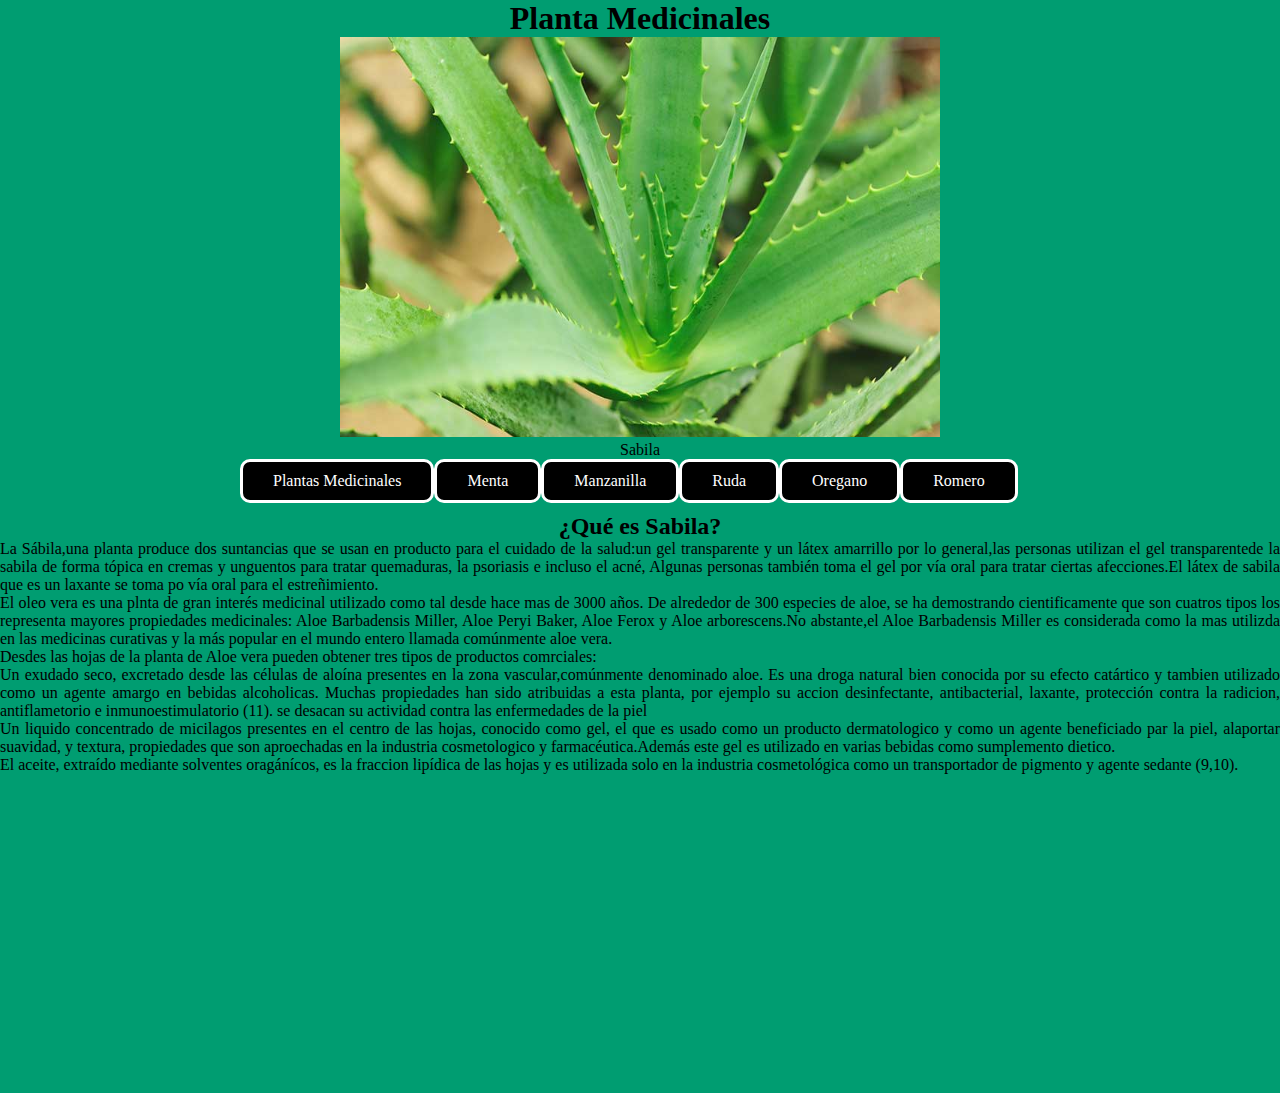
<file: index.html>
<!doctype html>
<html>
	<head>
		<meta charset="utf-8">
		<title>Planta Medicinales</title>
		<link href="sitio web.css"rel="stylesheet" type="text/css"/>
	</head>
	<heander>

		<center><h1>Planta Medicinales</h1></center>

	<figure>

		<center><img src="Imagenes\Sabila.png" alt="Sabila" width="600" height="400">
		<figcaption>Sabila</figcaption></center>
	</figure>
	<div id="header">
		<ul class="nav">

			<li><a href="index.html">Plantas Medicinales</a></li>
			<li><a href="Menta.html">Menta</a></li>
			<li><a href="Manzanilla.html">Manzanilla</a></li>
			<li><a href="Ruda.html">Ruda</a></li>
			<li><a href="Oregano.html">Oregano</a></li>
			<li><a href="Romero.html">Romero</a></li>
		</ul>
	</div><br/><br/><br/>

	<section>
	<table>


	<center><h2>¿Qu&eacute es Sabila?</h2></center>
		<p>La S&aacutebila,una planta produce dos suntancias que se usan en producto
		 para el cuidado de la salud:un gel transparente y un l&aacutetex amarrillo por lo general,las personas
		utilizan el gel transparentede la sabila de forma t&oacutepica en cremas y unguentos para tratar quemaduras,
		la psoriasis e incluso el acn&eacute, Algunas personas tambi&eacuten toma el gel por v&iacutea oral para tratar
		ciertas afecciones.El l&aacutetex de sabila que es un laxante se toma po v&iacutea oral para el estreñimiento.</p>

		<p>El oleo vera es una plnta de gran inter&eacutes medicinal utilizado como tal desde hace mas de 3000 años.
		De alrededor de 300 especies de aloe, se ha demostrando cientificamente que son cuatros tipos los representa mayores
		propiedades medicinales: Aloe Barbadensis Miller, Aloe Peryi Baker, Aloe Ferox y Aloe arborescens.No abstante,el
		Aloe Barbadensis Miller es considerada como la mas utilizda en las medicinas curativas y la m&aacutes
		popular en el mundo entero llamada com&uacutenmente aloe vera.</p>

		<p>Desdes las hojas de la planta de Aloe vera pueden obtener tres tipos de productos comrciales:</p>

		<p> Un exudado seco, excretado desde las c&eacutelulas de alo&iacutena presentes en la zona vascular,com&uacutenmente 
 		denominado aloe. Es una droga natural bien conocida por su efecto cat&aacutertico y tambien utilizado como
		un agente amargo en bebidas alcoholicas. Muchas propiedades han sido atribuidas a esta planta, por ejemplo
		su accion desinfectante, antibacterial, laxante, protecci&oacuten contra la radicion, antiflametorio e 
		inmunoestimulatorio (11). se desacan su actividad contra las enfermedades de la piel</p>

		<p>Un liquido concentrado de micilagos presentes en el centro de las hojas, conocido como gel, el que
		es usado como un producto dermatologico y como un agente beneficiado par la piel, alaportar suavidad,
		y textura, propiedades que son aproechadas en la industria cosmetologico y farmac&eacuteutica.Adem&aacutes
		este gel es utilizado en varias bebidas como sumplemento dietico.</p>
		<p>El aceite, extra&iacutedo mediante solventes orag&aacuten&iacutecos, es la fraccion lip&iacutedica de
		las hojas y es utilizada solo en la industria cosmetol&oacutegica como un transportador de pigmento y 
		agente sedante (9,10).


		<center><iframe width="560" height="315" src="https://www.youtube.com/embed/pL9K173yvoc?si=ZuLUBkq4CEwRB_j3" 
		title="YouTube video player" frameborder="0" allow="accelerometer; autoplay; clipboard-write; encrypted-media; 
		gyroscope; picture-in-picture; web-share" referrerpolicy="strict-origin-when-cross-origin" allowfullscreen></iframe></center>

	
	</body>
</html>
</file>
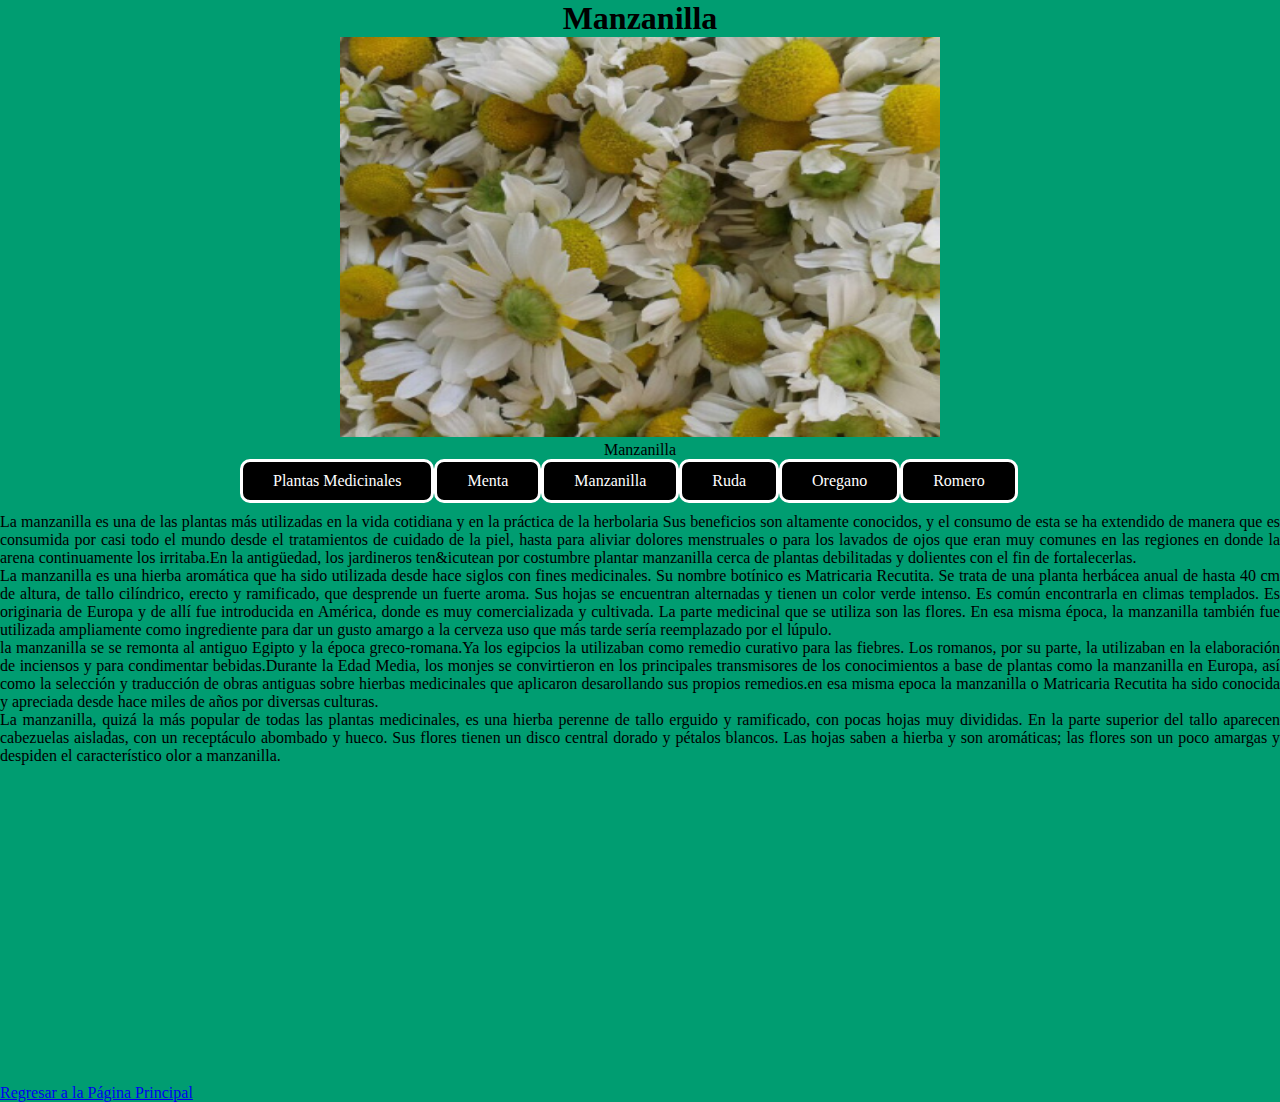
<file: Manzanilla.html>
<!doctype html>
<html>

	<head>
		<meta charset="utf-8">
		<title>Manzanilla</title>
		<link href="sitio web.css"rel="stylesheet" type="text/css"/>
	</head>
	<body>

		<center><h1>Manzanilla</h1></center>

	<figure>
		<center><img src="Imagenes\Manzanilla.png" alt="Manzanilla" width="600" height="400">
		<figcaption>Manzanilla</figcaption></center>
					
		
	</figure>
	<div id="header">
		<ul class="nav">

			<li><a href="index.html">Plantas Medicinales</a></li>
			<li><a href="Menta.html">Menta</a></li>
			<li><a href=" Manzanilla.html">Manzanilla</a></li>
			<li><a href="Ruda.html">Ruda</a></li>
			<li><a href="Oregano.html">Oregano</a></li>
			<li><a href="Romero.html">Romero</a></li>
		</ul>
	</div><br/><br/><br/>
	
		<p>La manzanilla es una de las plantas más utilizadas en la vida cotidiana y en la pr&aacutectica de la herbolaria
		Sus beneficios son altamente conocidos, y el consumo de esta se ha extendido de manera que es consumida por
		casi todo el mundo desde el tratamientos de cuidado de la piel, hasta para aliviar dolores menstruales o para los
		lavados de ojos que eran muy comunes en las regiones en donde la arena continuamente los irritaba.En la antigüedad, 
		los jardineros ten&icutean por costumbre plantar manzanilla cerca de plantas debilitadas y dolientes con el fin de fortalecerlas.</p>

		
		<p>La manzanilla es una hierba arom&aacutetica que ha sido utilizada desde hace siglos con fines medicinales. Su nombre bot&iacutenico 
		es Matricaria Recutita. Se trata de una planta herb&aacutecea anual de hasta 40 cm de altura, de tallo cilíndrico, erecto y ramificado, 
		que desprende un fuerte aroma. Sus hojas se encuentran alternadas y tienen un color verde intenso. Es com&uacuten encontrarla en climas templados.
	 	Es originaria de Europa y de all&iacute fue introducida en Am&eacuterica, donde es muy comercializada y cultivada. La parte medicinal que se utiliza 
		son las flores. En esa misma época, la manzanilla también fue utilizada ampliamente como ingrediente para dar un gusto amargo a la cerveza
		uso que más tarde sería reemplazado por el lúpulo.</p>

		<p>la manzanilla se se remonta al antiguo Egipto y la &eacutepoca greco-romana.Ya los egipcios la utilizaban como remedio curativo para las fiebres. 
		Los romanos, por su parte, la utilizaban en la elaboración de inciensos y para condimentar bebidas.Durante la Edad Media, los monjes se
 		convirtieron en los principales transmisores de los conocimientos a base de plantas como la manzanilla en Europa,  as&iacute como la 
		selecci&oacuten y traducci&oacuten de obras antiguas sobre hierbas medicinales que aplicaron desarollando sus propios remedios.en esa misma epoca
		la manzanilla o Matricaria Recutita ha sido conocida y apreciada desde hace miles de años por diversas culturas.</p>


		<p>La manzanilla, quiz&aacute la m&aacutes popular de todas las plantas medicinales, es una hierba perenne de tallo
		erguido y ramificado, con pocas hojas muy divididas. En la parte superior del tallo aparecen cabezuelas
		aisladas, con un recept&aacuteculo abombado y hueco. Sus flores tienen un disco central dorado y p&eacutetalos
		blancos. Las hojas saben a hierba y son arom&aacuteticas; las flores son un poco amargas y despiden el
		caracter&iacutestico olor a manzanilla.</p>


		<center><iframe width="560" height="315" src="https://www.youtube.com/embed/0VCuEi_fUD8?si=fzLtRy7HGHB7pV_1" title="YouTube video player" 
		frameborder="0" allow="accelerometer; autoplay; clipboard-write; encrypted-media; gyroscope; picture-in-picture; web-share" 
		referrerpolicy="strict-origin-when-cross-origin" allowfullscreen></iframe></center>


		<p><a href="Index.html">Regresar a la P&aacutegina Principal</a></p>

		
		 
	</body>
</html>
</file>
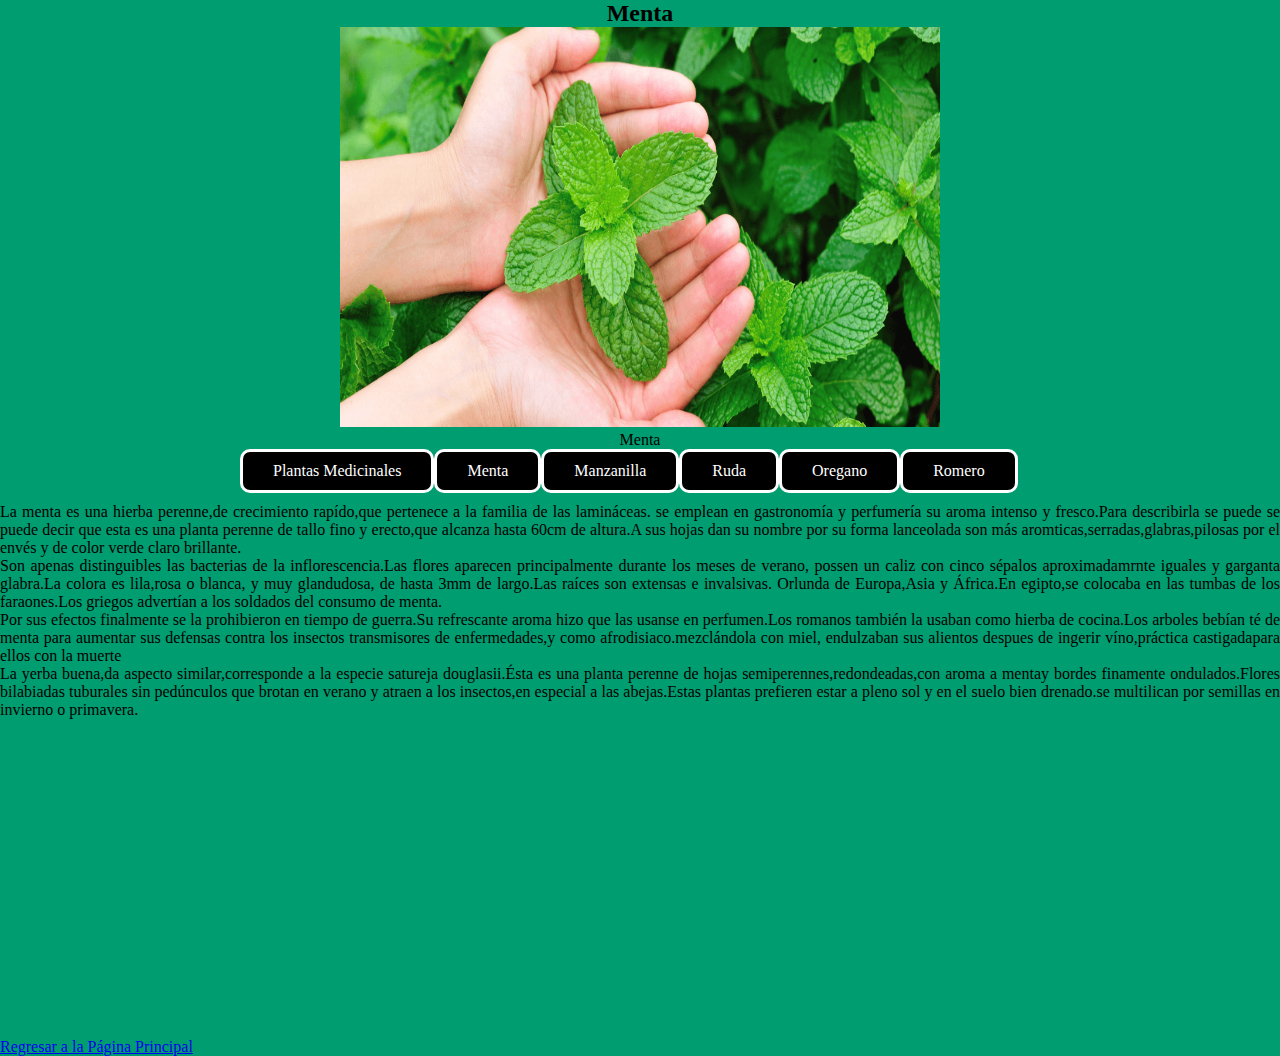
<file: Menta.html>
<!doctype html>
<html>

	<head>
		<meta charset="UTF-8">
		<title>Menta</title>
		<link href="sitio web.css"rel="stylesheet" type="text/css"/>

	</head>
	<body>
		<center><h2>Menta</h2></center>

		<figure>
			
		<center><img src="Imagenes\Menta.png" alt="Menta" width="600" height="400">
		<figcaption>Menta</figcaption></center>
						
		</figure>
		<div id="header">
			<ul class="nav">

				<li><a href="index.html">Plantas Medicinales</a></li>
				<li><a href="Menta.html">Menta</a></li>
				<li><a href=" Manzanilla.html">Manzanilla</a></li>
				<li><a href="Ruda.html">Ruda</a></li>
				<li><a href="Oregano.html">Oregano</a></li>
				<li><a href="Romero.html">Romero</a></li>
			</ul>
		</div><br/><br/><br/>
		
		<p>La menta es una hierba perenne,de crecimiento rap&iacutedo,que pertenece a la familia
		de las lamin&aacuteceas. se emplean en gastronom&iacutea y perfumer&iacutea su aroma intenso
		y fresco.Para describirla se puede se puede decir que esta es una planta perenne de tallo
		fino y erecto,que alcanza hasta 60cm de altura.A sus hojas dan su nombre por su forma
		lanceolada son m&aacutes aromticas,serradas,glabras,pilosas por el env&eacutes y de color
		verde claro brillante.</p>

		<p>Son apenas distinguibles las bacterias de la inflorescencia.Las flores aparecen principalmente
		durante los meses de verano, possen un caliz con cinco s&eacutepalos aproximadamrnte iguales
		y garganta glabra.La colora es lila,rosa o blanca, y muy glandudosa, de hasta 3mm de largo.Las
		ra&iacuteces son extensas e invalsivas. Orlunda de Europa,Asia y &Aacutefrica.En egipto,se 
		colocaba en las tumbas de los faraones.Los griegos advert&iacutean a los soldados del consumo
		de menta.</p>

		<p>Por sus efectos finalmente se la prohibieron en tiempo de guerra.Su refrescante aroma
		hizo que las usanse en perfumen.Los romanos tambi&eacuten la usaban como hierba de 
		cocina.Los arboles beb&iacutean t&eacute de menta para aumentar sus defensas contra los 
		insectos transmisores de enfermedades,y como afrodisiaco.mezcl&aacutendola con miel,
		endulzaban sus alientos despues de ingerir v&iacuteno,pr&aacutectica castigadapara ellos con la muerte</p>

		<p>La yerba buena,da aspecto similar,corresponde a la especie satureja douglasii.&Eacutesta es una planta
		perenne de hojas semiperennes,redondeadas,con aroma a mentay bordes finamente ondulados.Flores
		bilabiadas tuburales sin ped&uacutenculos que brotan en verano y atraen a los insectos,en especial a las 
		abejas.Estas plantas prefieren estar a pleno sol y en el suelo bien drenado.se multilican por semillas en
		invierno o primavera.</p>



		<center><iframe width="560" height="315" src="https://www.youtube.com/embed/UQG3lpZwGv0?si=0_TFgVc4KexH8kMZ" 
		title="YouTube video player" frameborder="0" allow="accelerometer; autoplay; clipboard-write; encrypted-media;
		gyroscope; picture-in-picture; web-share" referrerpolicy="strict-origin-when-cross-origin" allowfullscreen></iframe></center>

		
		<p><a href="Plantas Medicinales.html">Regresar a la P&aacutegina Principal</a></p>
		 
	</body>
</html>
</file>
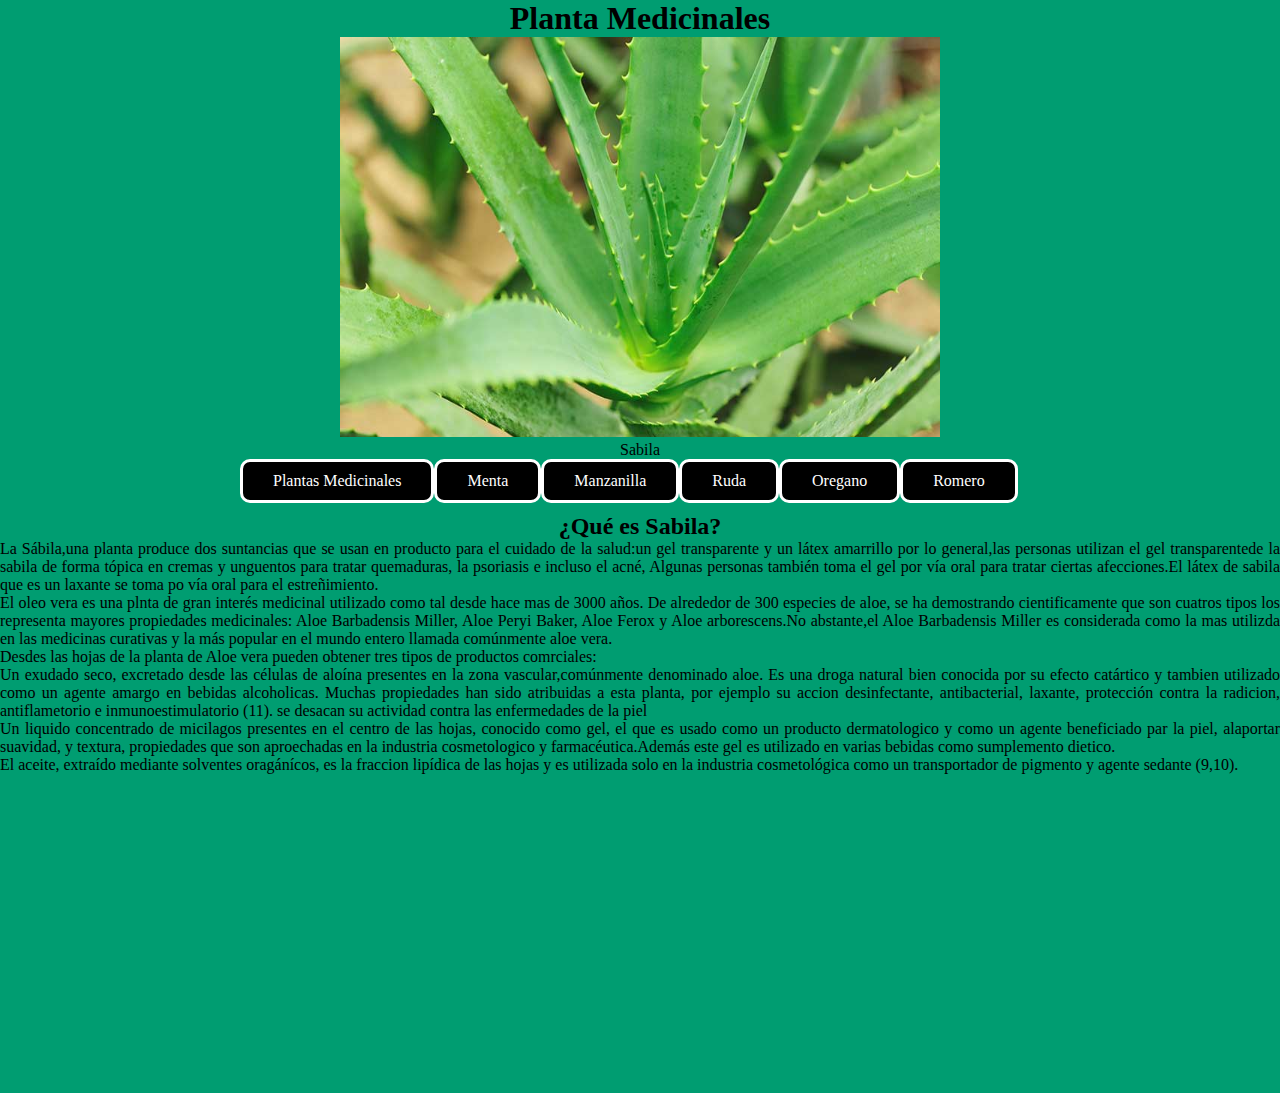
<file: Plantas Medicinales.html>
<!doctype html>
<html>
	<head>
		<meta charset="utf-8">
		<title>Planta Medicinales</title>
		<link href="sitio web.css"rel="stylesheet" type="text/css"/>
	</head>
	<heander>

		<center><h1>Planta Medicinales</h1></center>

	<figure>

		<center><img src="Imagenes\Sabila.png" alt="Sabila" width="600" height="400">
		<figcaption>Sabila</figcaption></center>
	</figure>
	<div id="header">
		<ul class="nav">
		
			<li><a href="index.html">Plantas Medicinales</a></li>
			<li><a href="Menta.html">Menta</a></li>
			<li><a href="Manzanilla.html">Manzanilla</a></li>
			<li><a href="Ruda.html">Ruda</a></li>
			<li><a href="Oregano.html">Oregano</a></li>
			<li><a href="Romero.html">Romero</a></li>
		</ul>
	</div><br/><br/><br/>

	<section>
	<table>


	<center><h2>¿Qu&eacute es Sabila?</h2></center>
		<p>La S&aacutebila,una planta produce dos suntancias que se usan en producto
		 para el cuidado de la salud:un gel transparente y un l&aacutetex amarrillo por lo general,las personas
		utilizan el gel transparentede la sabila de forma t&oacutepica en cremas y unguentos para tratar quemaduras,
		la psoriasis e incluso el acn&eacute, Algunas personas tambi&eacuten toma el gel por v&iacutea oral para tratar
		ciertas afecciones.El l&aacutetex de sabila que es un laxante se toma po v&iacutea oral para el estreñimiento.</p>

		<p>El oleo vera es una plnta de gran inter&eacutes medicinal utilizado como tal desde hace mas de 3000 años.
		De alrededor de 300 especies de aloe, se ha demostrando cientificamente que son cuatros tipos los representa mayores
		propiedades medicinales: Aloe Barbadensis Miller, Aloe Peryi Baker, Aloe Ferox y Aloe arborescens.No abstante,el
		Aloe Barbadensis Miller es considerada como la mas utilizda en las medicinas curativas y la m&aacutes
		popular en el mundo entero llamada com&uacutenmente aloe vera.</p>

		<p>Desdes las hojas de la planta de Aloe vera pueden obtener tres tipos de productos comrciales:</p>

		<p> Un exudado seco, excretado desde las c&eacutelulas de alo&iacutena presentes en la zona vascular,com&uacutenmente 
 		denominado aloe. Es una droga natural bien conocida por su efecto cat&aacutertico y tambien utilizado como
		un agente amargo en bebidas alcoholicas. Muchas propiedades han sido atribuidas a esta planta, por ejemplo
		su accion desinfectante, antibacterial, laxante, protecci&oacuten contra la radicion, antiflametorio e 
		inmunoestimulatorio (11). se desacan su actividad contra las enfermedades de la piel</p>

		<p>Un liquido concentrado de micilagos presentes en el centro de las hojas, conocido como gel, el que
		es usado como un producto dermatologico y como un agente beneficiado par la piel, alaportar suavidad,
		y textura, propiedades que son aproechadas en la industria cosmetologico y farmac&eacuteutica.Adem&aacutes
		este gel es utilizado en varias bebidas como sumplemento dietico.</p>
		<p>El aceite, extra&iacutedo mediante solventes orag&aacuten&iacutecos, es la fraccion lip&iacutedica de
		las hojas y es utilizada solo en la industria cosmetol&oacutegica como un transportador de pigmento y 
		agente sedante (9,10).


		<center><iframe width="560" height="315" src="https://www.youtube.com/embed/bZFxOL7M0rE?si=Tx7ve0pg6PU61Kir"
 		title="YouTube video player" frameborder="0" allow="accelerometer; autoplay; clipboard-write; encrypted-media; gyroscope; picture-in-picture;
 		web-share" referrerpolicy="strict-origin-when-cross-origin" allowfullscreen></iframe></center>

	
	</body>
</html>
</file>
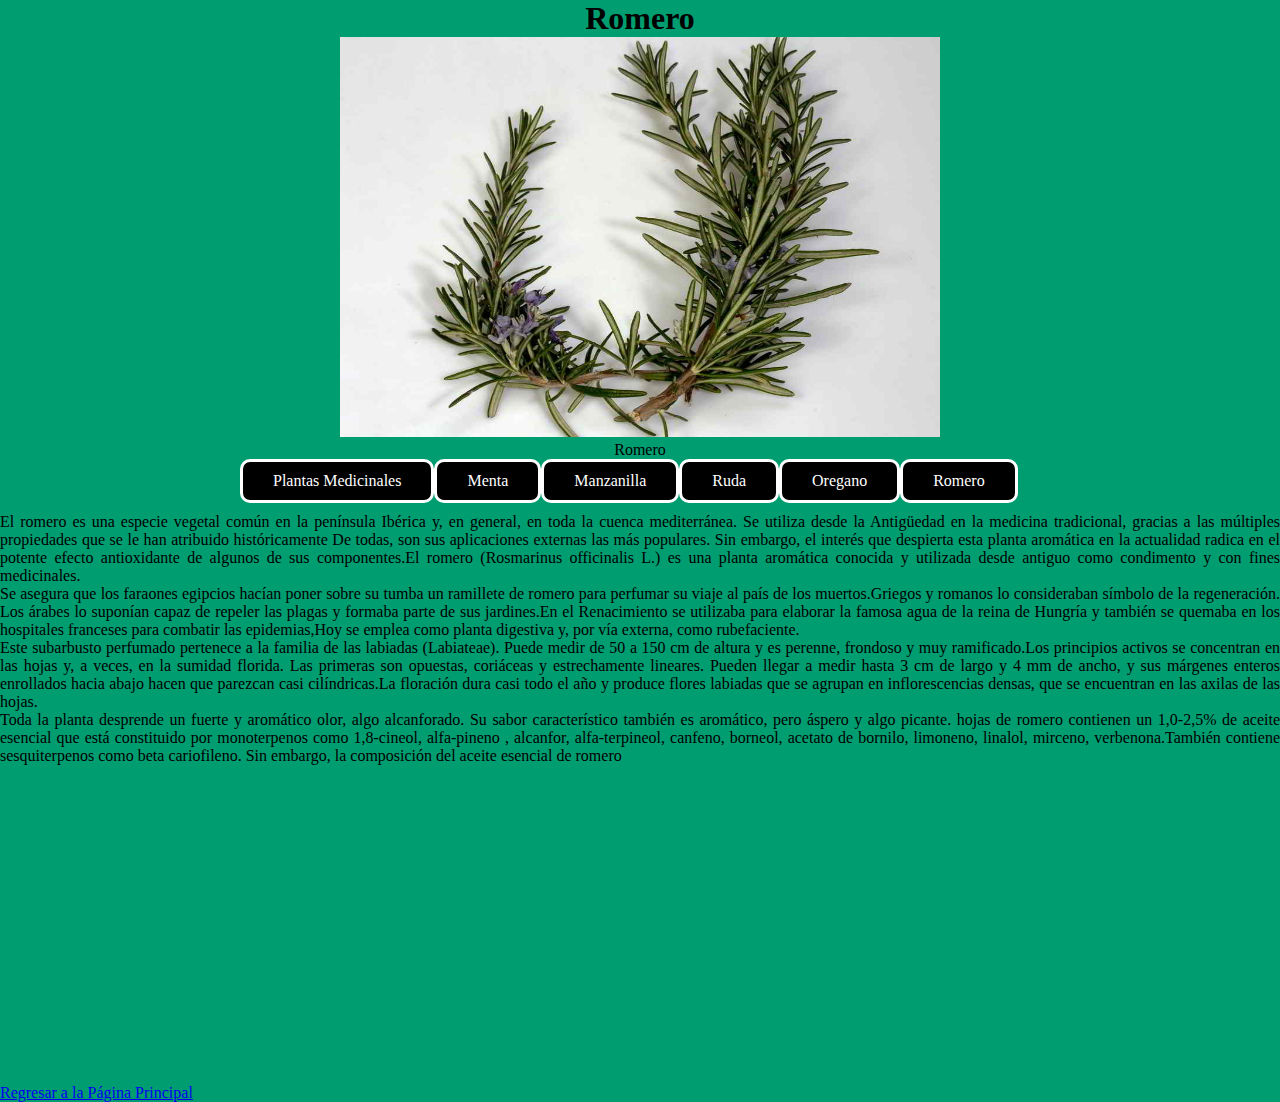
<file: Romero.html>
<!doctype html>
<html>
	<head>
		<meta charset="utf-8">
		<title>Romero</title>
		<link href="sitio web.css"rel="stylesheet" type="text/css"/>
	</head>
	<body>
	
		
		<center><h1>Romero</h1></center>

		<figure>
			<center><img src="Imagenes\romer.png" alt="Romero" width="600" height="400">
			<figcaption>Romero</figcaption></center>
						
		</figure>
		<div id="header">
			<ul class="nav">

				<li><a href="index.html">Plantas Medicinales</a></li>
				<li><a href="Menta.html">Menta</a></li>
				<li><a href=" Manzanilla.html">Manzanilla</a></li>
				<li><a href="Ruda.html">Ruda</a></li>
				<li><a href="Oregano.html">Oregano</a></li>
				<li><a href="Romero.html">Romero</a></li>
			</ul>
		</div><br/><br/><br/>

	<p>El romero es una especie vegetal común en la península Ib&eacuterica y, en general, en toda la cuenca mediterránea.
	Se utiliza desde la Antigüedad en la medicina tradicional, gracias a las múltiples propiedades que se le han atribuido
	históricamente De todas, son sus aplicaciones externas las más populares. Sin embargo, el interés que despierta esta 
	planta aromática en la actualidad radica en el potente efecto antioxidante de algunos de sus componentes.El romero
 	(Rosmarinus officinalis L.) es una planta aromática conocida y utilizada desde antiguo como condimento y con fines medicinales.</p>


	<p>Se asegura que los faraones egipcios hacían poner sobre su tumba un ramillete de romero para perfumar su viaje al país 
	de los muertos.Griegos y romanos lo consideraban símbolo de la regeneración. Los árabes lo suponían capaz de repeler las plagas y formaba
	parte de sus jardines.En el Renacimiento se utilizaba para elaborar la famosa agua de la reina de Hungría  y también se quemaba en los hospitales 
 	franceses para combatir las epidemias,Hoy se emplea como planta digestiva y, por vía externa, como rubefaciente.</p>


	<p>Este subarbusto perfumado pertenece a la familia de las labiadas (Labiateae). Puede medir de 50 a 150 cm de altura y es perenne,
	frondoso y muy ramificado.Los principios activos se concentran en las hojas y, a veces, en la sumidad florida.
 	Las primeras son opuestas, coriáceas y estrechamente lineares. Pueden llegar a medir hasta 3 cm de largo y 4 mm de ancho,
 	y sus márgenes enteros enrollados hacia abajo hacen que parezcan casi cil&iacutendricas.La floración dura casi todo el año y produce flores
	labiadas que se agrupan en inflorescencias densas, que se encuentran en las axilas de las hojas.</p>


	<p>Toda la planta desprende un fuerte y aromático olor, algo alcanforado. Su sabor característico también es aromático, pero áspero 
	y algo picante. hojas de romero contienen un 1,0-2,5% de aceite esencial que está constituido por monoterpenos como 1,8-cineol, alfa-pineno
	, alcanfor, alfa-terpineol, canfeno, borneol, acetato de bornilo, limoneno, linalol, mirceno, verbenona.También contiene sesquiterpenos como beta cariofileno.
	 Sin embargo, la composición del aceite esencial de romero</p>

	<center><iframe width="560" height="315" src="https://www.youtube.com/embed/BbYlfrEBTWM?si=MIMQny2xVJyGNrSa" title="YouTube video player" frameborder="0" 
	allow="accelerometer; autoplay; clipboard-write; encrypted-media; gyroscope; picture-in-picture; web-share" referrerpolicy="strict-origin-when-cross-origin"
	allowfullscreen></iframe></center>
	<p><a href="Plantas Medicinales.html">Regresar a la P&aacutegina Principal</a></p>

		
		 
	</body>
</html>
</file>
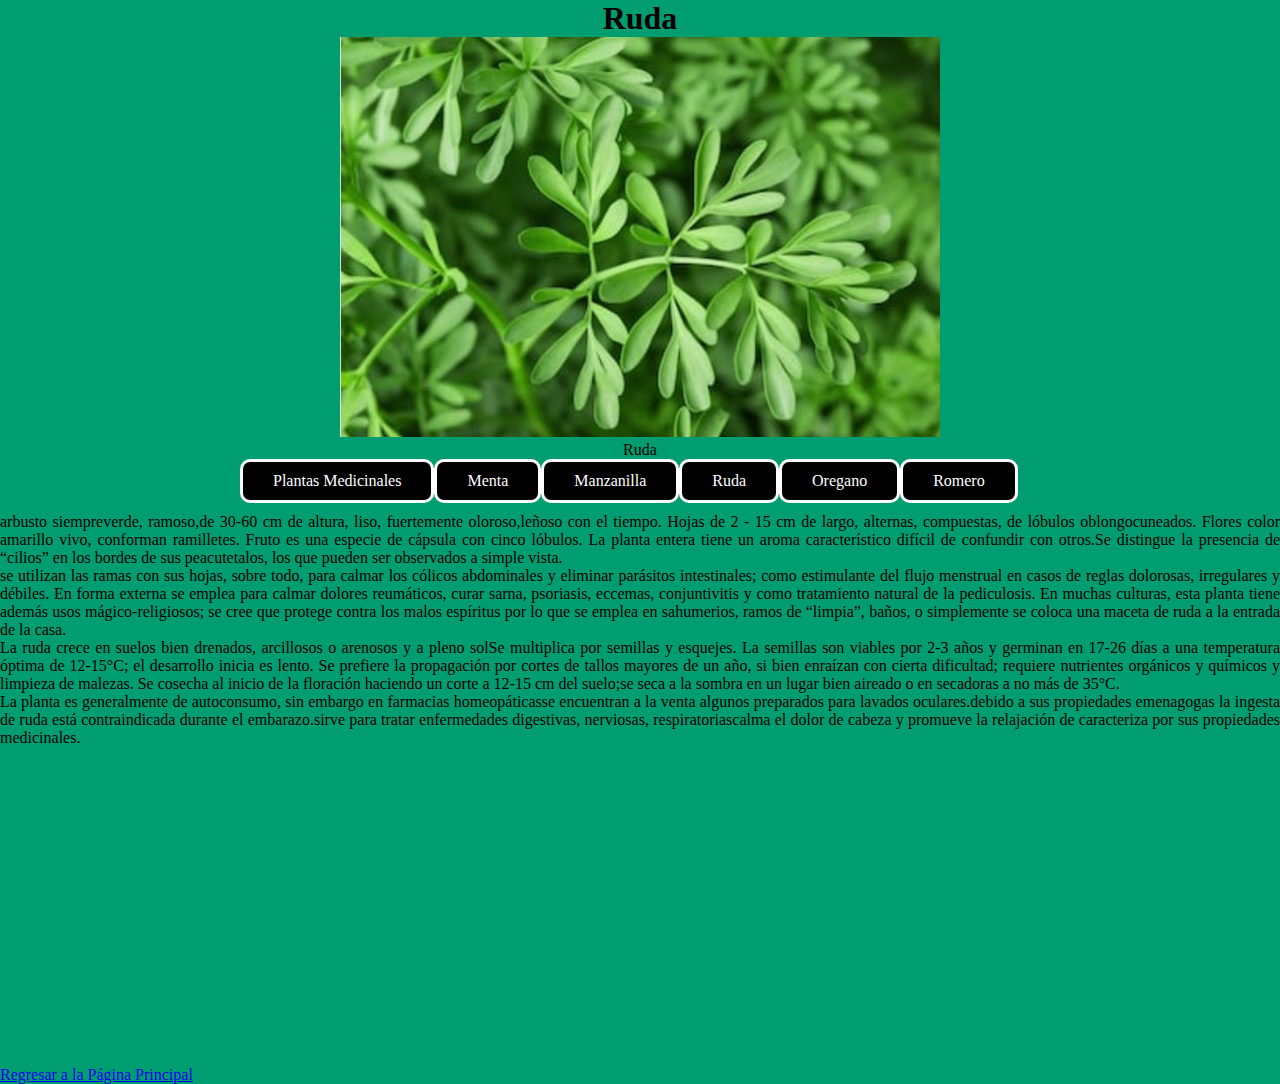
<file: Ruda.html>
<!doctype html>
<html>
	<head>
		<meta charset="utf-8">
		<titleRuda</title>
		<link href="sitio web.css"rel="stylesheet" type="text/css"/>
	</head>
	<body>

		<center><h1>Ruda</h1></center>

		<figure>
			
		<center><img src="Imagenes\Ruda.png" alt="Ruda" width="600" height="400">
		<figcaption>Ruda</figcaption></center>
						
		</figure>
		<div id="header">
			<ul class="nav">

				<li><a href="index.html">Plantas Medicinales</a></li>
				<li><a href="Menta.html">Menta</a></li>
				<li><a href=" Manzanilla.html">Manzanilla</a></li>
				<li><a href="Ruda.html">Ruda</a></li>
				<li><a href="Oregano.html">Oregano</a></li>
				<li><a href="Romero.html">Romero</a></li>
			</ul>
		</div><br/><br/><br/>


		<p>arbusto siempreverde, ramoso,de 30-60 cm de altura, liso, fuertemente oloroso,leñoso con el tiempo.
		Hojas de 2 - 15 cm de largo, alternas, compuestas, de lóbulos oblongocuneados. Flores color amarillo vivo, 
		conforman ramilletes. Fruto es una especie de c&aacutepsula con cinco l&oacutebulos. La planta entera tiene un aroma
		característico difícil de confundir con otros.Se distingue la presencia de “cilios” en los bordes de sus peacutetalos,
		los que pueden ser observados a simple vista.</p>

		
 		<p> se utilizan las ramas con sus hojas, sobre todo, para calmar los c&oacutelicos abdominales y eliminar
		par&aacutesitos intestinales; como estimulante del flujo menstrual en casos de reglas dolorosas, irregulares
		y d&eacutebiles. En forma externa se emplea para calmar dolores reumáticos, curar sarna, psoriasis, eccemas,
		conjuntivitis y como tratamiento natural de la pediculosis. En muchas culturas, esta planta tiene además usos
		mágico-religiosos; se cree que protege contra los malos espíritus por lo que se emplea en sahumerios, ramos de 
		“limpia”, baños, o simplemente se coloca una maceta de ruda a la entrada de la casa.</p>
 

		<p> La ruda crece en suelos bien drenados, arcillosos o arenosos y a pleno solSe multiplica por semillas y esquejes.
		La semillas son viables por 2-3 años y germinan en 17-26 días a una temperatura &oacuteptima de 12-15°C; el desarrollo
		inicia es lento. Se prefiere la propagación por cortes de tallos mayores de un año, si bien enraízan con cierta
		dificultad; requiere nutrientes orgánicos y químicos y limpieza de malezas. Se cosecha al inicio de la floración
		haciendo un corte a 12-15 cm del suelo;se seca a la sombra en un lugar bien aireado o en secadoras a no más de 35°C.</p>

		<p>La planta es generalmente de autoconsumo, sin embargo en farmacias homeopáticasse encuentran a la venta algunos 
		preparados para lavados oculares.debido a sus propiedades emenagogas la ingesta de ruda está contraindicada 
		durante el embarazo.sirve para tratar enfermedades digestivas, nerviosas, respiratoriascalma el dolor de cabeza 
		y promueve la relajación de caracteriza por sus propiedades medicinales.</p>

		<center><iframe width="560" height="315" src="https://www.youtube.com/embed/whXBMM3A4Tc?si=hYtMRHXZn1Kh06-K" title="YouTube video player" 
		frameborder="0" allow="accelerometer; autoplay; clipboard-write; encrypted-media; gyroscope; picture-in-picture; web-share"
		referrerpolicy="strict-origin-when-cross-origin" allowfullscreen></iframe></center>
		<p><a href="Plantas Medicinales.html">Regresar a la P&aacutegina Principal</a></p>

		
		 
	</body>
</html>
</file>
<file: sitio web.css>
*{
    padding: 0px;
    margin: 0px;
}
#header{
    margin: auto;
    width: 800px;
}
ul, ol{
    list-style: none;
}
.nav li a{
    background-color: #000;
    color: #fff;
    text-decoration: none;
    padding: 10px 30px;
    display: block; 
    border:solid;
    border-color:rgb (230, 226, 15);
    border-radius:10px;    
}
.nav > li{   float: left;
}
.nav li a:hover{
    background-color: #2475c4;
}
body{

	background-color:#009d71;
}
.h1{
    color: rgb(16, 230, 69); 
    background-color:pink;
    border-radius: 20px;
    padding: 15px;
    text-align: center;
    font-size: 45px;
    margin-left: 10%;
    margin-right: 10%;
    border-style: solid;
    border-color: white;
   
}   


.F{
	 color: rgb(138, 184, 224);
  
}
p{
    text-align: justify;
}
</file>
